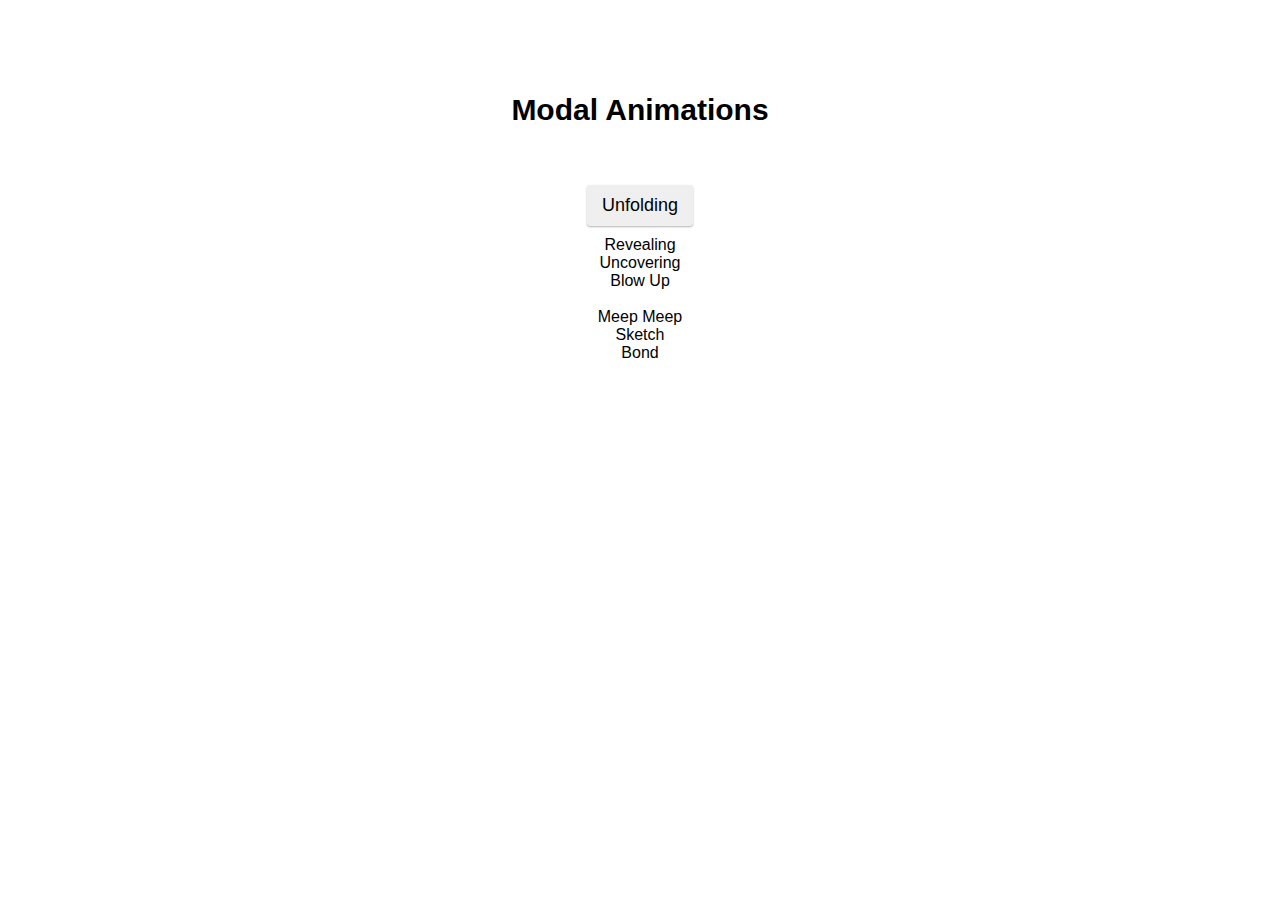
<file: test.html>
<!DOCTYPE html>
<html>
<head>
<meta name="viewport" content="width=device-width, initial-scale=1">
<script src="https://ajax.googleapis.com/ajax/libs/jquery/2.1.3/jquery.min.js"></script>



<style>
* {
  box-sizing: border-box;
}

html,
body {
  min-height: 100%;
  height: 100%;
  background-image: url(http://theartmad.com/wp-content/uploads/Dark-Grey-Texture-Wallpaper-5.jpg);
  background-size: cover;
  background-position: top center;
  font-family: helvetica neue, helvetica, arial, sans-serif;
  font-weight: 200;
}
html.modal-active,
body.modal-active {
  overflow: hidden;
}

#modal-container1, #modal-container2{
  position: fixed;
  display: table;
  height: 100%;
  width: 100%;
  top: 0;
  left: 0;
  transform: scale(0);
  z-index: 1;
}

.one {
  transform: scaleY(0.01) scaleX(0);
  animation: unfoldIn 1s cubic-bezier(0.165, 0.84, 0.44, 1) forwards;
}
.one .modal-background .modal {
  transform: scale(0);
  animation: zoomIn 0.5s 0.8s cubic-bezier(0.165, 0.84, 0.44, 1) forwards;
}
.one.out {
  transform: scale(1);
  animation: unfoldOut 1s 0.3s cubic-bezier(0.165, 0.84, 0.44, 1) forwards;
}
.one.out .modal-background .modal{
  animation: zoomOut 0.5s cubic-bezier(0.165, 0.84, 0.44, 1) forwards;
}






/* 
#modal-container2.two {
  transform: scale(1);
}
#modal-container2.two .modal-background {
  background: rgba(0, 0, 0, 0);
  animation: fadeIn 0.5s cubic-bezier(0.165, 0.84, 0.44, 1) forwards;
}
#modal-container2.two .modal-background .modal{
  opacity: 0;
  animation: scaleUp 0.5s cubic-bezier(0.165, 0.84, 0.44, 1) forwards;
}
#modal-container2.two + .content {
  animation: scaleBack 0.5s cubic-bezier(0.165, 0.84, 0.44, 1) forwards;
}
#modal-container2.two.out {
  animation: quickScaleDown 0s 0.5s linear forwards;
}
#modal-container2.two.out .modal-background {
  animation: fadeOut 0.5s cubic-bezier(0.165, 0.84, 0.44, 1) forwards;
}
#modal-container2.two.out .modal-background .modal {
  animation: scaleDown 0.5s cubic-bezier(0.165, 0.84, 0.44, 1) forwards;
}
#modal-container2.two.out + .content {
  animation: scaleForward 0.5s cubic-bezier(0.165, 0.84, 0.44, 1) forwards;
}
#modal-container.three {
  z-index: 0;
  transform: scale(1);
}
#modal-container.three .modal-background {
  background: rgba(0, 0, 0, 0.6);
}
#modal-container.three .modal-background .modal {
  animation: moveUp 0.5s cubic-bezier(0.165, 0.84, 0.44, 1) forwards;
}
#modal-container.three + .content {
  z-index: 1;
  animation: slideUpLarge 0.5s cubic-bezier(0.165, 0.84, 0.44, 1) forwards;
}
#modal-container.three.out .modal-background .modal {
  animation: moveDown 0.5s cubic-bezier(0.165, 0.84, 0.44, 1) forwards;
}
#modal-container.three.out + .content {
  animation: slideDownLarge 0.5s cubic-bezier(0.165, 0.84, 0.44, 1) forwards;
}
#modal-container.four {
  z-index: 0;
  transform: scale(1);
}
#modal-container.four .modal-background {
  background: rgba(0, 0, 0, 0.7);
}
#modal-container.four .modal-background .modal {
  animation: blowUpModal 0.5s cubic-bezier(0.165, 0.84, 0.44, 1) forwards;
}
#modal-container.four + .content {
  z-index: 1;
  animation: blowUpContent 0.5s cubic-bezier(0.165, 0.84, 0.44, 1) forwards;
}
#modal-container.four.out .modal-background .modal {
  animation: blowUpModalTwo 0.5s cubic-bezier(0.165, 0.84, 0.44, 1) forwards;
}
#modal-container.four.out + .content {
  animation: blowUpContentTwo 0.5s cubic-bezier(0.165, 0.84, 0.44, 1) forwards;
}
#modal-container.five {
  transform: scale(1);
}
#modal-container.five .modal-background {
  background: rgba(0, 0, 0, 0);
  animation: fadeIn 0.5s cubic-bezier(0.165, 0.84, 0.44, 1) forwards;
}
#modal-container.five .modal-background .modal {
  transform: translateX(-1500px);
  animation: roadRunnerIn 0.3s cubic-bezier(0.165, 0.84, 0.44, 1) forwards;
}
#modal-container.five.out {
  animation: quickScaleDown 0s 0.5s linear forwards;
}
#modal-container.five.out .modal-background {
  animation: fadeOut 0.5s cubic-bezier(0.165, 0.84, 0.44, 1) forwards;
}
#modal-container.five.out .modal-background .modal {
  animation: roadRunnerOut 0.5s cubic-bezier(0.165, 0.84, 0.44, 1) forwards;
}
#modal-container.six {
  transform: scale(1);
}
#modal-container.six .modal-background {
  background: rgba(0, 0, 0, 0);
  animation: fadeIn 0.5s cubic-bezier(0.165, 0.84, 0.44, 1) forwards;
}
#modal-container.six .modal-background .modal {
  background-color: transparent;
  animation: modalFadeIn 0.5s 0.8s cubic-bezier(0.165, 0.84, 0.44, 1) forwards;
}
#modal-container.six .modal-background .modal h2,
#modal-container.six .modal-background .modal p {
  opacity: 0;
  position: relative;
  animation: modalContentFadeIn 0.5s 1s cubic-bezier(0.165, 0.84, 0.44, 1) forwards;
}
#modal-container.six .modal-background .modal .modal-svg rect {
  animation: sketchIn 0.5s 0.3s cubic-bezier(0.165, 0.84, 0.44, 1) forwards;
}
#modal-container.six.out {
  animation: quickScaleDown 0s 0.5s linear forwards;
}
#modal-container.six.out .modal-background {
  animation: fadeOut 0.5s cubic-bezier(0.165, 0.84, 0.44, 1) forwards;
}
#modal-container.six.out .modal-background .modal {
  animation: modalFadeOut 0.5s cubic-bezier(0.165, 0.84, 0.44, 1) forwards;
}
#modal-container.six.out .modal-background .modal h2,
#modal-container.six.out .modal-background .modal p {
  animation: modalContentFadeOut 0.5s cubic-bezier(0.165, 0.84, 0.44, 1) forwards;
}
#modal-container.six.out .modal-background .modal .modal-svg rect {
  animation: sketchOut 0.5s cubic-bezier(0.165, 0.84, 0.44, 1) forwards;
}
#modal-container.seven {
  transform: scale(1);
}
#modal-container.seven .modal-background {
  background: rgba(0, 0, 0, 0);
  animation: fadeIn 0.5s cubic-bezier(0.165, 0.84, 0.44, 1) forwards;
}
#modal-container.seven .modal-background .modal {
  height: 75px;
  width: 75px;
  border-radius: 75px;
  overflow: hidden;
  animation: bondJamesBond 1.5s cubic-bezier(0.165, 0.84, 0.44, 1) forwards;
}
#modal-container.seven .modal-background .modal h2,
#modal-container.seven .modal-background .modal p {
  opacity: 0;
  position: relative;
  animation: modalContentFadeIn 0.5s 1.4s linear forwards;
}
#modal-container.seven.out {
  animation: slowFade 0.5s 1.5s linear forwards;
}
#modal-container.seven.out .modal-background {
  background-color: rgba(0, 0, 0, 0.7);
  animation: fadeToRed 2s cubic-bezier(0.165, 0.84, 0.44, 1) forwards;
}
#modal-container.seven.out .modal-background .modal {
  border-radius: 3px;
  height: 162px;
  width: 227px;
  animation: killShot 1s cubic-bezier(0.165, 0.84, 0.44, 1) forwards;
}
#modal-container.seven.out .modal-background .modal h2,
#modal-container.seven.out .modal-background .modal p {
  animation: modalContentFadeOut 0.5s 0.5 cubic-bezier(0.165, 0.84, 0.44, 1) forwards;
} */

.modal-background{
  display: table-cell;
  background: rgba(0, 0, 0, 0.8);
  text-align: center;
  vertical-align: middle;
}
.modal-background .modal{
  background: white;
  padding: 50px;
  display: inline-block;
  border-radius: 3px;
  font-weight: 300;
  position: relative;
}
.modal-background .modal h2{
  font-size: 25px;
  line-height: 25px;
  margin-bottom: 15px;
}
.modal-background .modal p{
  font-size: 18px;
  line-height: 22px;
}


.content {
  min-height: 100%;
  height: 100%;
  background: white;
  position: relative;
  z-index: 0;
}
.content h1 {
  padding: 75px 0 30px 0;
  text-align: center;
  font-size: 30px;
  line-height: 30px;
}
.content .buttons {
  max-width: 800px;
  margin: 0 auto;
  padding: 0;
  text-align: center;
}
.content .buttons .button1{
  display: inline-block;
  text-align: center;
  padding: 10px 15px;
  margin: 10px;
  background: red;
  font-size: 18px;
  background-color: #efefef;
  border-radius: 3px;
  box-shadow: 0 1px 2px rgba(0, 0, 0, 0.3);
  cursor: pointer;
}
.content .buttons .button1:hover {
  color: white;
  background: #009bd5;
}

@keyframes unfoldIn {
  0% {
    transform: scaleY(0.005) scaleX(0);
  }
  50% {
    transform: scaleY(0.005) scaleX(1);
  }
  100% {
    transform: scaleY(1) scaleX(1);
  }
}
@keyframes unfoldOut {
  0% {
    transform: scaleY(1) scaleX(1);
  }
  50% {
    transform: scaleY(0.005) scaleX(1);
  }
  100% {
    transform: scaleY(0.005) scaleX(0);
  }
}
@keyframes zoomIn {
  0% {
    transform: scale(0);
  }
  100% {
    transform: scale(1);
  }
}
@keyframes zoomOut {
  0% {
    transform: scale(1);
  }
  100% {
    transform: scale(0);
  }
}
@keyframes fadeIn {
  0% {
    background: rgba(0, 0, 0, 0);
  }
  100% {
    background: rgba(0, 0, 0, 0.7);
  }
}
@keyframes fadeOut {
  0% {
    background: rgba(0, 0, 0, 0.7);
  }
  100% {
    background: rgba(0, 0, 0, 0);
  }
}
@keyframes scaleUp {
  0% {
    transform: scale(0.8) translateY(1000px);
    opacity: 0;
  }
  100% {
    transform: scale(1) translateY(0px);
    opacity: 1;
  }
}
@keyframes scaleDown {
  0% {
    transform: scale(1) translateY(0px);
    opacity: 1;
  }
  100% {
    transform: scale(0.8) translateY(1000px);
    opacity: 0;
  }
}
@keyframes scaleBack {
  0% {
    transform: scale(1);
  }
  100% {
    transform: scale(0.85);
  }
}
@keyframes scaleForward {
  0% {
    transform: scale(0.85);
  }
  100% {
    transform: scale(1);
  }
}
@keyframes quickScaleDown {
  0% {
    transform: scale(1);
  }
  99.9% {
    transform: scale(1);
  }
  100% {
    transform: scale(0);
  }
}
@keyframes slideUpLarge {
  0% {
    transform: translateY(0%);
  }
  100% {
    transform: translateY(-100%);
  }
}
@keyframes slideDownLarge {
  0% {
    transform: translateY(-100%);
  }
  100% {
    transform: translateY(0%);
  }
}
@keyframes moveUp {
  0% {
    transform: translateY(150px);
  }
  100% {
    transform: translateY(0);
  }
}
@keyframes moveDown {
  0% {
    transform: translateY(0px);
  }
  100% {
    transform: translateY(150px);
  }
}
@keyframes blowUpContent {
  0% {
    transform: scale(1);
    opacity: 1;
  }
  99.9% {
    transform: scale(2);
    opacity: 0;
  }
  100% {
    transform: scale(0);
  }
}
@keyframes blowUpContentTwo {
  0% {
    transform: scale(2);
    opacity: 0;
  }
  100% {
    transform: scale(1);
    opacity: 1;
  }
}
@keyframes blowUpModal {
  0% {
    transform: scale(0);
  }
  100% {
    transform: scale(1);
  }
}
@keyframes blowUpModalTwo {
  0% {
    transform: scale(1);
    opacity: 1;
  }
  100% {
    transform: scale(0);
    opacity: 0;
  }
}
@keyframes roadRunnerIn {
  0% {
    transform: translateX(-1500px) skewX(30deg) scaleX(1.3);
  }
  70% {
    transform: translateX(30px) skewX(0deg) scaleX(0.9);
  }
  100% {
    transform: translateX(0px) skewX(0deg) scaleX(1);
  }
}
@keyframes roadRunnerOut {
  0% {
    transform: translateX(0px) skewX(0deg) scaleX(1);
  }
  30% {
    transform: translateX(-30px) skewX(-5deg) scaleX(0.9);
  }
  100% {
    transform: translateX(1500px) skewX(30deg) scaleX(1.3);
  }
}
@keyframes sketchIn {
  0% {
    stroke-dashoffset: 778;
  }
  100% {
    stroke-dashoffset: 0;
  }
}
@keyframes sketchOut {
  0% {
    stroke-dashoffset: 0;
  }
  100% {
    stroke-dashoffset: 778;
  }
}
@keyframes modalFadeIn {
  0% {
    background-color: transparent;
  }
  100% {
    background-color: white;
  }
}
@keyframes modalFadeOut {
  0% {
    background-color: white;
  }
  100% {
    background-color: transparent;
  }
}
@keyframes modalContentFadeIn {
  0% {
    opacity: 0;
    top: -20px;
  }
  100% {
    opacity: 1;
    top: 0;
  }
}
@keyframes modalContentFadeOut {
  0% {
    opacity: 1;
    top: 0px;
  }
  100% {
    opacity: 0;
    top: -20px;
  }
}
@keyframes bondJamesBond {
  0% {
    transform: translateX(1000px);
  }
  80% {
    transform: translateX(0px);
    border-radius: 75px;
    height: 75px;
    width: 75px;
  }
  90% {
    border-radius: 3px;
    height: 182px;
    width: 247px;
  }
  100% {
    border-radius: 3px;
    height: 162px;
    width: 227px;
  }
}
@keyframes killShot {
  0% {
    transform: translateY(0) rotate(0deg);
    opacity: 1;
  }
  100% {
    transform: translateY(300px) rotate(45deg);
    opacity: 0;
  }
}
@keyframes fadeToRed {
  0% {
    background-color: rgba(0, 0, 0, 0.6);
  }
  100% {
    background-color: rgba(255, 0, 0, 0.8);
  }
}
@keyframes slowFade {
  0% {
    opacity: 1;
  }
  99.9% {
    opacity: 0;
    transform: scale(1);
  }
  100% {
    transform: scale(0);
  }
}


</style>
</head>


<body>

<div id="modal-container1">
  <div class="modal-background">
    <div class="modal">
      <h2>I'm a Modal</h2>
      <p>Hear me roar.</p>

    </div>
  </div>
</div>

<div id="modal-container2">
  <div class="modal-background">
    <div class="modal">
      <h2>I'm a Modal 2</h2>
      <p>Hear me roar 2.</p>

    </div>
  </div>
</div>



<div class="content">
  <h1>Modal Animations</h1>
  <div class="buttons">
    <div id="one" class="button1">Unfolding</div>
    <div id="one" class="button2">Revealing</div>
    <div id="three" class="button">Uncovering</div>
    <div id="four" class="button">Blow Up</div><br>
    <div id="five" class="button">Meep Meep</div>
    <div id="six" class="button">Sketch</div>
    <div id="seven" class="button">Bond</div>
  </div>
</div>

</body>
<script>


  $('.button1').click(function(){
    var buttonId = $(this).attr('id');
    $('#modal-container1').removeAttr('class').addClass(buttonId);
    $('body').addClass('modal-active');
  })
  
  $('#modal-container1').click(function(){
    $(this).addClass('out');
    $('body').removeClass('modal-active');
  });

  $('.button2').click(function(){
    var buttonId = $(this).attr('id');
    $('#modal-container2').removeAttr('class').addClass(buttonId);
    $('body').addClass('modal-active');
  })
  
  $('#modal-container2').click(function(){
    $(this).addClass('out');
    $('body').removeClass('modal-active');
  });

  </script>
</html>
</file>
